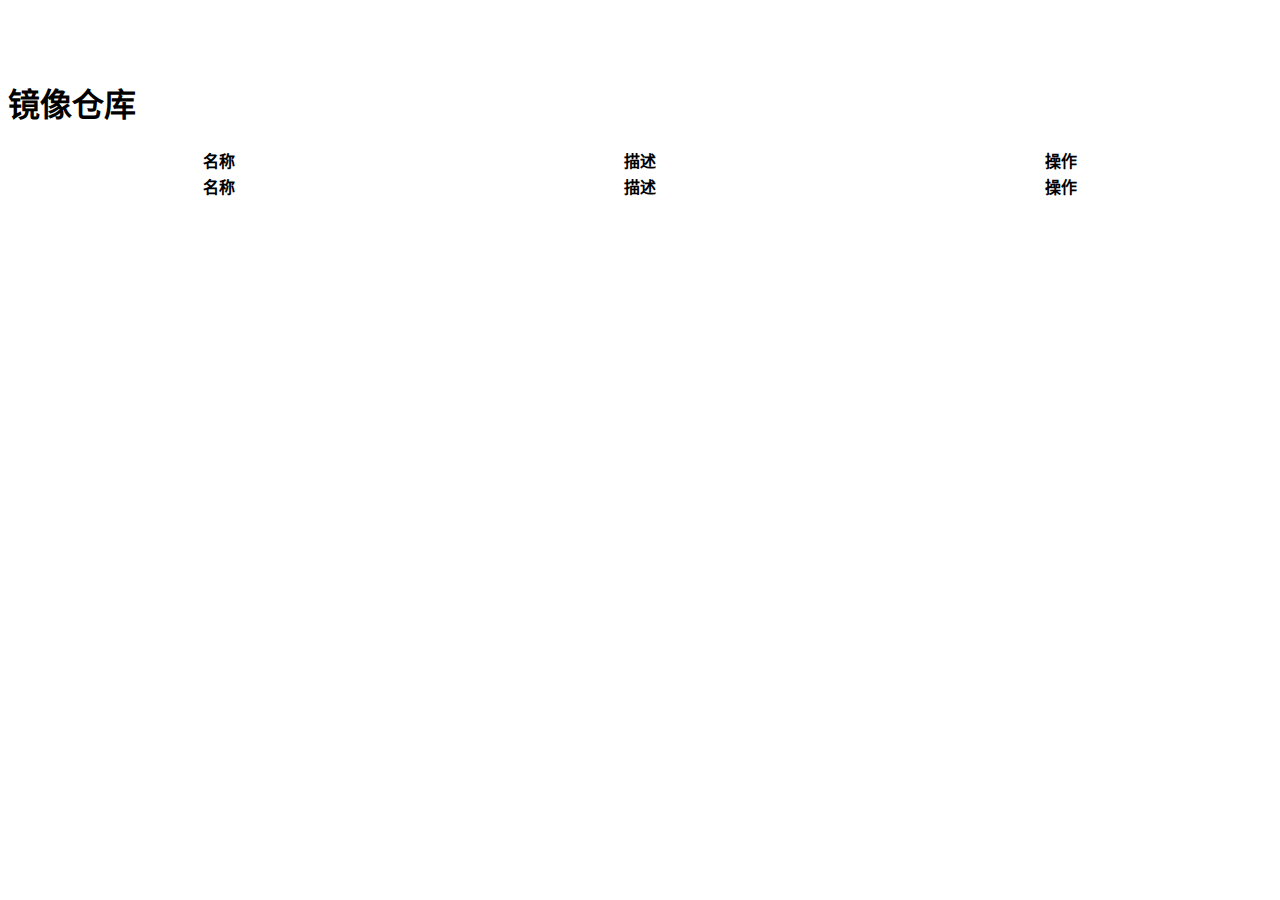
<file: src/main/resources/templates/index.html>
<!DOCTYPE html>
<html lang="zh-cn">
<head>
<meta http-equiv="Content-Type" content="text/html; charset=UTF-8">
<meta http-equiv="X-UA-Compatible" content="IE=edge">
<meta name="viewport" content="width=device-width, initial-scale=1.0">
<meta name="description" content="">
<meta name="author" content="">

<style type="text/css">
body {
    padding-top: 50px
}
</style>

<title>基于Docker的冒烟环境...</title>


<script th:src="@{/js/jquery-3.2.1.min.js}"></script>
<script th:src="@{/js/bootstrap.js}"></script>
<script th:src="@{/bootstrapdialog/js/bootstrap-dialog.min.js}"></script>
<script th:src="@{/dataTables/js/jquery.dataTables.js}"></script>

<link rel="shortcut icon" th:href="@{/ecp/ecp.png}">
<link rel="stylesheet" th:href="@{/dataTables/css/jquery.dataTables.css}" >
<link rel="stylesheet" th:href="@{/bootstrapdialog/css/bootstrap-dialog.min.css}">
<link rel="stylesheet" th:href="@{/css/bootstrap.min.css}"/>

<script type="text/javascript">
    $(document).ready(function() {
        $("#nav").load("nav.html");
        $('#example').dataTable({
            "language": {
                url: 'dataTables/i18n/zh_CN.txt'
            },
            "columnDefs": [{
                targets: 2,
                render: function (data, type, row) {
                   return '<div ><a class="btn btn-success" href="javascript:;" onclick="detailRepo(\'' + row[0] + '\');">' 
                   + '<i class="glyphicon glyphicon-zoom-in icon-white"></i>&nbsp;详细</a>&nbsp;'
                   + '<a class="btn btn-danger" href="javascript:;" onclick="deleteRepo(\'' + row[0] + '\');">'
                   + '<i class="glyphicon glyphicon-trash icon-white"></i>&nbsp;删除</a></div>'
               }
            }],
            "ajax": "/registry/listRegistryImages"
        });
    });
    
    function detailRepo(repo) {
        window.location.href = "/registryImageTags.html?repo=" + repo;
    }
    
    function deleteRepo(name) {
        BootstrapDialog.show({
            title: '提示',
            type: BootstrapDialog.TYPE_WARNING,
            message: '要删除整个镜像库' + name + '吗?',
            buttons: [{
                label: '确定',
                cssClass: 'btn-warning',
                action: function(dialog) {
                    dialog.close();
                    $.ajax({
                        type: "GET",
                        url: '/dockerwebconsole/RegistryServlet?action=deleteRegistryImage&name='+ name,
                        dataType: "text",
                        data: $("form").serialize(),
                        success: function(msg){
                            if ("OK" == msg) {
                                window.location.reload();
                            }
                            BootstrapDialog.show({
                                title: '提示',
                                message: msg
                            });
                        },
                        error: function(response){
                            BootstrapDialog.show({
                                title: '错误提示',
                                message: response.responseText
                            }); 
                        }
                    });
                    
                }
            }, {
                label: '取消',
                cssClass: 'btn-warning',
                action: function(dialog) {
                    dialog.close();
                }
            }]
        });
    }
</script>
</head>

<body>
    <div id="nav">
    </div>
    <div class="container">
        <div>
            <h1>镜像仓库</h1>
        </div>
    </div>

    <div class="container">
        <table id="example" class="display" cellspacing="0" width="100%">
            <thead>
                <tr>
                    <th>名称</th>
                    <th>描述</th>
                    <th>操作</th>                 
                </tr>
            </thead>
            
            <tfoot>
                <tr>
                    <th>名称</th>
                    <th>描述</th>
                    <th>操作</th>                     
                </tr>
            </tfoot>
        </table>
    </div>
</body>
</file>
